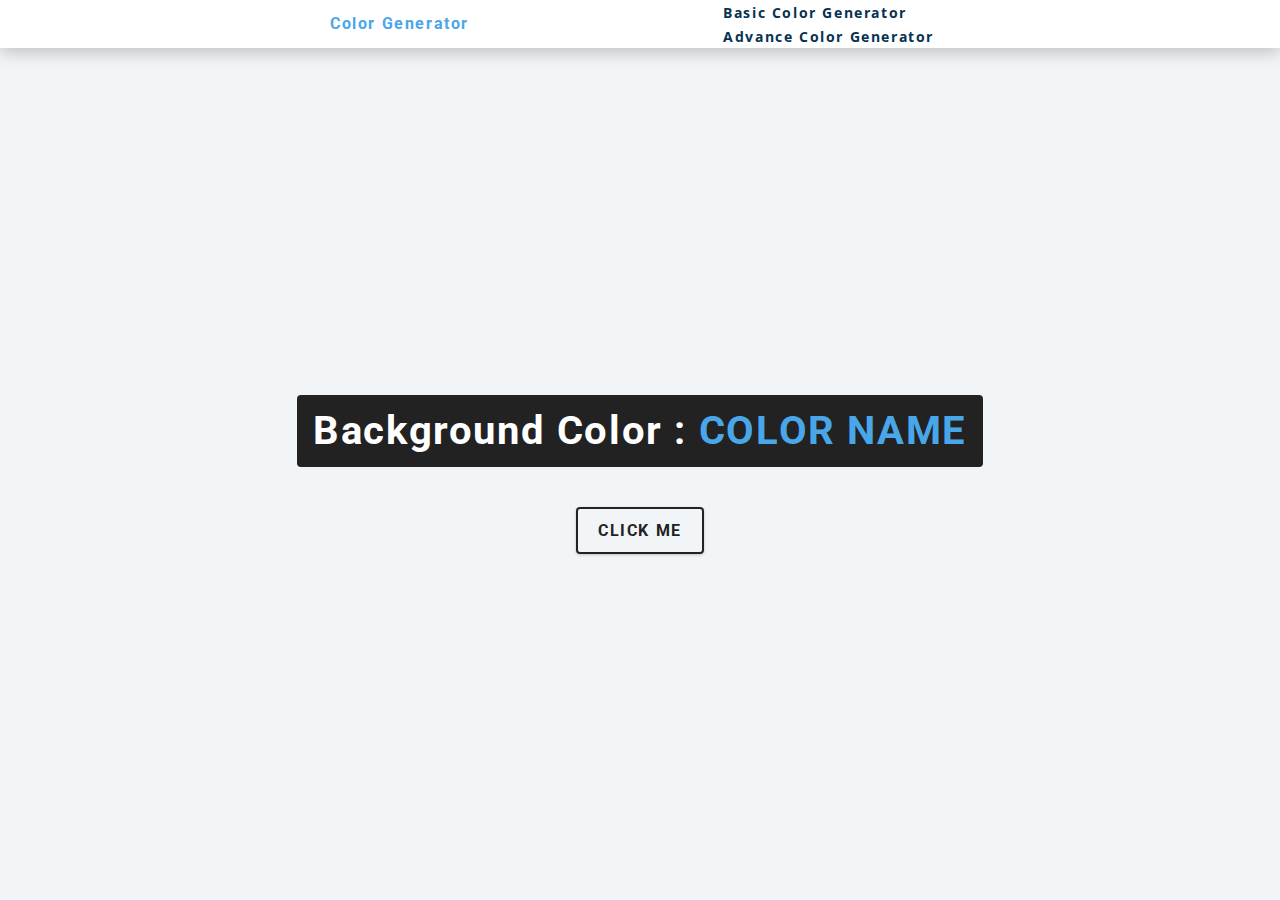
<file: index.html>
<!DOCTYPE html>
<html lang="en">
  <head>
    <meta charset="UTF-8" />
    <meta name="viewport" content="width=device-width, initial-scale=1.0" />
    <title>Color Generator</title>
    <link rel="stylesheet" href="styles.css" />
  </head>
  <body>
    <nav>
      <div class="nav-center">
        <h4>Color Generator</h4>
        <ul class="nav-link">
          <li>
            <a class="nav-style1" href="index.html">Basic Color Generator</a>
          </li>
          <li>
            <a href="hex.html">Advance Color Generator </a>
          </li>
        </ul>
      </div>
    </nav>
    <main>
      <div class="container">
        <h2>
          background color : <span class="color" id="copytxt"> COLOR NAME</span>
        </h2>
        <button class="btn btn-hero" id="btn">click me</button>
      </div>
    </main>
    <!-- javascript -->
    <script src="app.js"></script>
  </body>
</html>
</file>
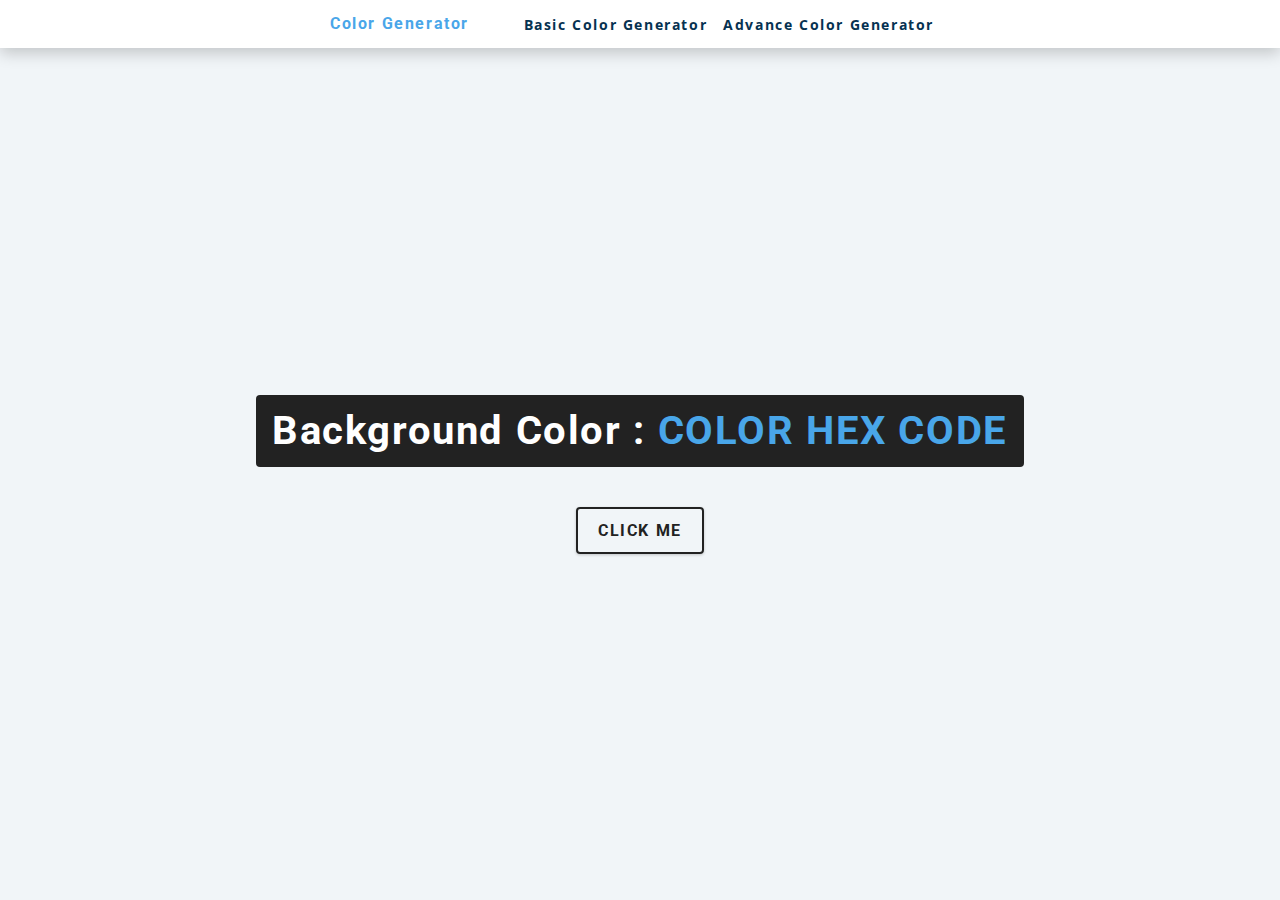
<file: hex.html>
<!DOCTYPE html>
<html lang="en">
  <head>
    <meta charset="UTF-8" />
    <meta name="viewport" content="width=device-width, initial-scale=1.0" />
    <title>Color Generator</title>
    <link rel="stylesheet" href="styles.css" />
  </head>
  <body>
    <nav>
      <div class="nav-center">
        <h4>Color Generator</h4>
        <ul class="nav-links">
          <li><a href="index.html">Basic Color Generator</a></li>
          <li><a href="hex.html">Advance Color Generator</a></li>
        </ul>
      </div>
    </nav>
    <main>
      <div class="container">
        <h2>background color : <span class="color">COLOR HEX CODE</span></h2>
        <button class="btn btn-hero" id="btn">click me</button>
      </div>
    </main>
    <script src="hex.js"></script>
  </body>
</html>
</file>
<file: styles.css>
/*
=============== 
Fonts
===============
*/
@import url("https://fonts.googleapis.com/css?family=Open+Sans|Roboto:400,700&display=swap");

/*
=============== 
Variables
===============
*/

:root {
  /* dark shades of primary color*/
  --clr-primary-1: hsl(205, 86%, 17%);
  --clr-primary-2: hsl(205, 77%, 27%);
  --clr-primary-3: hsl(205, 72%, 37%);
  --clr-primary-4: hsl(205, 63%, 48%);
  /* primary/main color */
  --clr-primary-5: hsl(205, 78%, 60%);
  /* lighter shades of primary color */
  --clr-primary-6: hsl(205, 89%, 70%);
  --clr-primary-7: hsl(205, 90%, 76%);
  --clr-primary-8: hsl(205, 86%, 81%);
  --clr-primary-9: hsl(205, 90%, 88%);
  --clr-primary-10: hsl(205, 100%, 96%);
  /* darkest grey - used for headings */
  --clr-grey-1: hsl(209, 61%, 16%);
  --clr-grey-2: hsl(211, 39%, 23%);
  --clr-grey-3: hsl(209, 34%, 30%);
  --clr-grey-4: hsl(209, 28%, 39%);
  /* grey used for paragraphs */
  --clr-grey-5: hsl(210, 22%, 49%);
  --clr-grey-6: hsl(209, 23%, 60%);
  --clr-grey-7: hsl(211, 27%, 70%);
  --clr-grey-8: hsl(210, 31%, 80%);
  --clr-grey-9: hsl(212, 33%, 89%);
  --clr-grey-10: hsl(210, 36%, 96%);
  --clr-white: #fff;
  --clr-red-dark: hsl(360, 67%, 44%);
  --clr-red-light: hsl(360, 71%, 66%);
  --clr-green-dark: hsl(125, 67%, 44%);
  --clr-green-light: hsl(125, 71%, 66%);
  --clr-black: #222;
  --ff-primary: "Roboto", sans-serif;
  --ff-secondary: "Open Sans", sans-serif;
  --transition: all 0.3s linear;
  --spacing: 0.1rem;
  --radius: 0.25rem;
  --light-shadow: 0 5px 15px rgba(0, 0, 0, 0.1);
  --dark-shadow: 0 5px 15px rgba(0, 0, 0, 0.2);
  --max-width: 1170px;
  --fixed-width: 620px;
}
/*
=============== 
Global Styles
===============
*/

*,
::after,
::before {
  margin: 0;
  padding: 0;
  box-sizing: border-box;
}
body {
  font-family: var(--ff-secondary);
  background: var(--clr-grey-10);
  color: var(--clr-grey-1);
  line-height: 1.5;
  font-size: 0.875rem;
}
ul {
  list-style-type: none;
}
a {
  text-decoration: none;
}
h1,
h2,
h3,
h4 {
  letter-spacing: var(--spacing);
  text-transform: capitalize;
  line-height: 1.25;
  margin-bottom: 0.80rem;
  font-family: var(--ff-primary);
}
h1 {
  font-size: 3rem;
}
h2 {
  font-size: 2rem;
}
h3 {
  font-size: 1.25rem;
}
h4 {
  font-size: 0.875rem;
}
p {
  margin-bottom: 1.25rem;
  color: var(--clr-grey-5);
}
@media screen and (min-width: 800px) {
  h1 {
    font-size: 4rem;
  }
  h2 {
    font-size: 2.5rem;
  }
  h3 {
    font-size: 1.75rem;
  }
  h4 {
    font-size: 1rem;
  }
  body {
    font-size: 1rem;
  }
  h1,
  h2,
  h3,
  h4 {
    line-height: 1;
  }
}
/*  global classes */

/* section */
.section {
  padding: 5rem 0;
}

.section-center {
  width: 90vw;
  margin: 0 auto;
  max-width: 1170px;
}
@media screen and (min-width: 992px) {
  .section-center {
    width: 95vw;
  }
}
main {
  min-height: 100vh;
  display: grid;
  place-items: center;
}

/*
=============== 
Nav
===============
*/
nav {
  background: var(--clr-white);
  height: 3rem;
  display: grid;
  align-items: center;
  box-shadow: var(--dark-shadow);
}
.nav-center {
  width: 90vw;
  max-width: var(--fixed-width);
  margin: 0 auto;
  display: flex;
  align-items: center;
  justify-content: space-between;
}
.nav-center h4 {
  margin-bottom: 0;
  color: var(--clr-primary-5);
}
.nav-links {
  display: flex;
}

nav a {
  text-transform: capitalize;
  font-weight: 700;
  font-size: 0.9rem;
  color: var(--clr-primary-1);
  letter-spacing: var(--spacing);
  margin-right: 1rem;
}
nav a:hover {
  color: var(--clr-primary-5);
}
/*
=============== 
Container
===============
*/
main {
  min-height: calc(100vh - 3rem);
  display: grid;
  place-items: center;
}
.container {
  text-align: center;
}
.container h2 {
  background: var(--clr-black);
  color: var(--clr-white);
  padding: 1rem;
  border-radius: var(--radius);
  margin-bottom: 2.5rem;
}
.color {
  color: var(--clr-primary-5);
}
.btn-hero {
  font-family: var(--ff-primary);
  text-transform: uppercase;
  background: transparent;
  color: var(--clr-black);
  letter-spacing: var(--spacing);
  display: inline-block;
  font-weight: 700;
  transition: var(--transition);
  border: 2px solid var(--clr-black);
  cursor: pointer;
  box-shadow: 0 1px 3px rgba(0, 0, 0, 0.2);
  border-radius: var(--radius);
  font-size: 1rem;
  padding: 0.75rem 1.25rem;
}
.btn-hero:hover {
  color: var(--clr-white);
  background: var(--clr-black);
}
</file>
